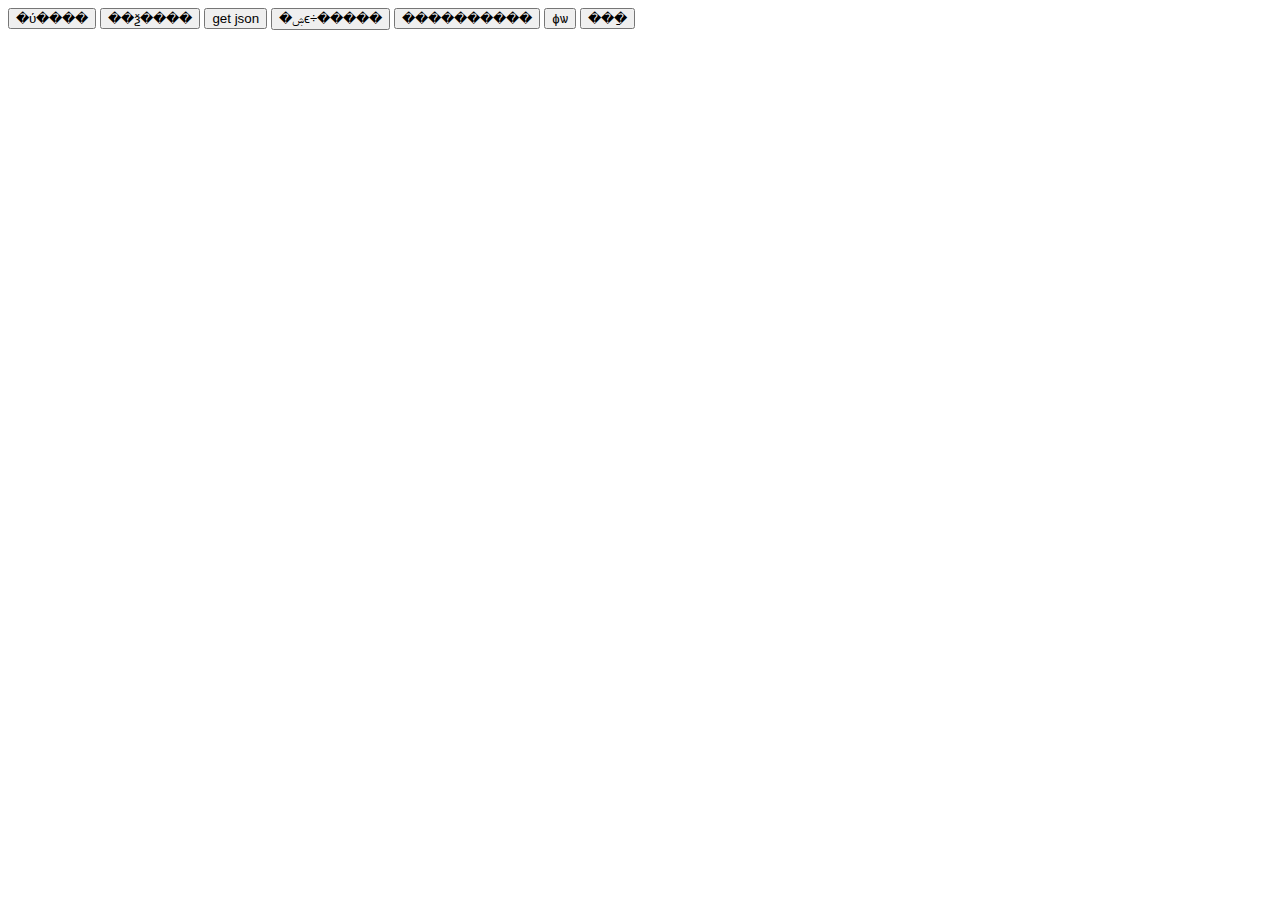
<file: page/test.html>
<script src="data.js"></script>
<script src="http://cdn1.lncld.net/static/js/2.5.0/av-min.js"></script>
<script src="http://libs.baidu.com/jquery/2.0.0/jquery.js"></script>


<body>
    <form action="http://192.168.162.249:8087/ba/bq/config/company/importCompanyQuanConfig.html" method="post" enctype="multipart/form-data">
    <input id="aa" type="button" value="�ύ����" />
	<input id="quyButton" type="button" value="��ѯ����" />
	<input id="json" type="button" value="get json" />
	
	<input id="sort-generalScore" type="button" value="�ۺϵ÷�����" />
	<input id="sort-starNum" type="button" value="����������" />
	<input id="search" type="button" value="ɸѡ" />
	<input id="changeUrl" type="button" value="���ַ" />
	
    </form>
</body>

<script>
$(document).ready(function(){ 

	// ��ȡ��ǰurl
	var cururl1=window.location.href;
	console.log(cururl1);

	console.log(1);
	var htm = $('#aa').val();
	console.log("htm="+htm);

	var APP_ID = '2sEEFCDWhQvQRiFu7lJNm9EO-gzGzoHsz';
	var APP_KEY = 'nM6fAYBp1f2OanAv5eFQMzy7';
	AV.init({appId: APP_ID,appKey: APP_KEY});

	$("#aa").click(function(){
	  console.log("aa.click");
	  commit();
	});

	$("#quyButton").click(function(){
	  console.log("quyButton.click");
	  query();
	});
	
	$("#json").click(function(){
	  console.log(list);
	});
	
	// �ۺϵ÷�����
	$("#sort-generalScore").click(function(){
		console.log("---�ۺϵ÷�����---");
	    list.sort(function(a,b){
			return b.generalScore - a.generalScore;
		});

		for (var i = 0; i < list.length; i++) {
			console.log(list[i].generalScore);
		}  
	});
	
	// ����������
	$("#sort-starNum").click(function(){
		console.log("---����������---");
		list.sort(function(a,b){
			return b.starNum - a.starNum;
		});
		
		for (var i = 0; i < list.length; i++) {
����		console.log(list[i].starNum);
		}  
	});
	
	// ɸѡ
	$("#search").click(function(){
		console.log("---ɸѡ---");
		var s_jg="2"; // type 1:��ѧ���� ��2����ѧ������
		var s_service="����"; // �������
		var s_agency="����";  // ��������
		var filterarray = $.grep(list,function(obj){
			// console.log(obj.type + "--" + obj.serviceArea);
			var a=true,b=true,c=true;
			a = obj.type==s_jg ? true:false;
			b = obj.serviceArea.indexOf(s_service) >= 0 ?true:false;
			c = obj.agencyCountry.indexOf(s_agency) >= 0 ?true:false;
			// console.log(a + "--" + b + "--" + c);
			return obj.type==s_jg && ( obj.serviceArea.indexOf(s_service) >= 0);//ɸѡ������5�� 
		});
		console.log(filterarray.length);
		
		for (var i = 0; i < filterarray.length; i++) {
����		console.log(filterarray[i]);
		}  
		
	});
		
	$("#changeUrl").click(function(){
		changeURLPar();
	});
	console.log(3);

}); 


</script>

<script>
// �ύ����
function commit(){
	console.log("��ʼ�ύ����...");
	var Forms = AV.Object.extend("StudyConsulting");
	var formObject = new Forms();
	
	var name="��������";
	var phone="�����ֻ�";
	var email="��������123@qq.com";
	var cooperate="��������";
	formObject.save({
		name:name,
		phone:phone,
		email:email,
		cooperate:cooperate
	}, {
		success: function(object) {
		  alert("��л�����ύ�����ǻᾡ������ȡ����ϵ��");
		}
	});
	console.log("�����ύ����...");
}

// ��ѯ����
function query(){
	console.log("��ʼ��ѯ����...");
	var query = new AV.Query('StudyConsulting');
	query.limit(10) // ����ȡֵ��Χ������
	query.skip(0);// ���� 20 ��������ڷ�ҳ��ÿҳ��ʾ����Ϊ 10��Ҫ��ȡ�� 3 ҳ�Ķ���
    query.find().then(function (results) {
		// �ɹ����ʵ��
		// results ��ѯ���������б������100����
		console.log(results);
		
		var x;
		for (x in results){
		    var obj = results[x];
			console.log(obj);
			console.log(obj.attributes);
			console.log("������"+obj.attributes.name + "���ֻ��ţ�" + obj.attributes.email + "�����䣺"+obj.attributes.name + "���������ƣ�"+obj.attributes.cooperate);
			
			
		}
		
	}, function (error) {
		// �쳣����
	});
	console.log("������ѯ����...");
}

function changeURLPar(){
	var cururl = window.location.search.substr(1);
	console.log(cururl);
	// history.pushState("", "Title", "www.baidu.com/new-url");
} 
</script>
</file>
